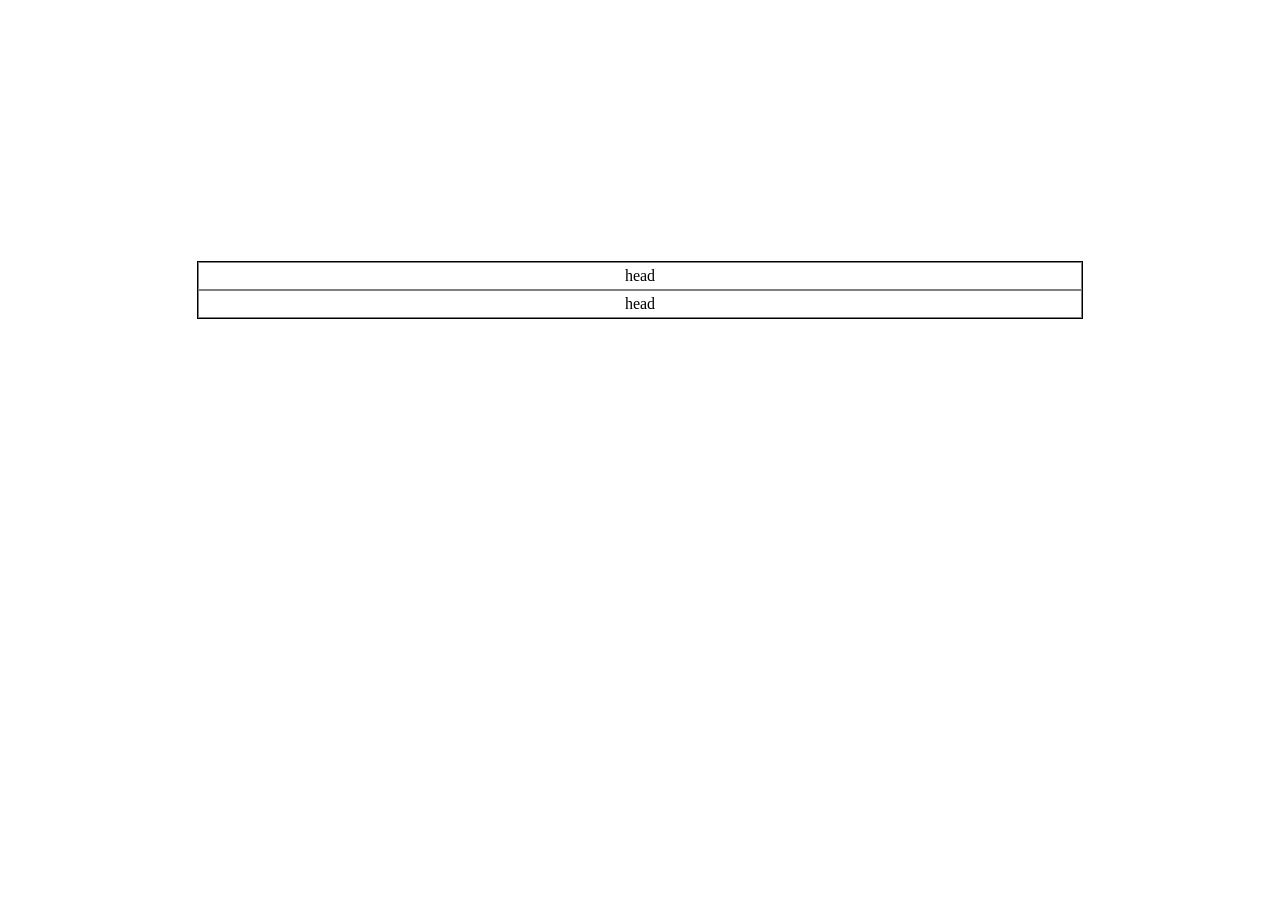
<file: Accordion/index.html>
<!DOCTYPE html>
<html lang="en">
<head>
    <meta charset="UTF-8">
    <meta name="viewport" content="width=device-width, initial-scale=1.0">
    <link rel="stylesheet" href="style.css">
    <title>Accordion</title>
</head>
<body>
    <section>
        <div class="accord-section">
            <div class="accord">
                <div class="head">
                    head
                </div>
                <div class="content">Lorem ipsum dolor sit amet consectetur adipisicing elit. Molestias blanditiis cumque incidunt repudiandae, accusamus eius recusandae dolorem, eligendi a vero in veritatis reiciendis nostrum vitae? Quidem modi voluptas delectus molestiae?</div>
            </div>
            <div class="accord">
                <div class="head">
                    head
                </div>
                <div class="content">Lorem ipsum dolor sit amet consectetur adipisicing elit. Molestias blanditiis cumque incidunt repudiandae, accusamus eius recusandae dolorem, eligendi a vero in veritatis reiciendis nostrum vitae? Quidem modi voluptas delectus molestiae?</div>
            </div>
        </div>
    </section>
    <script src="index.js"></script>
</body>
</html>
</file>
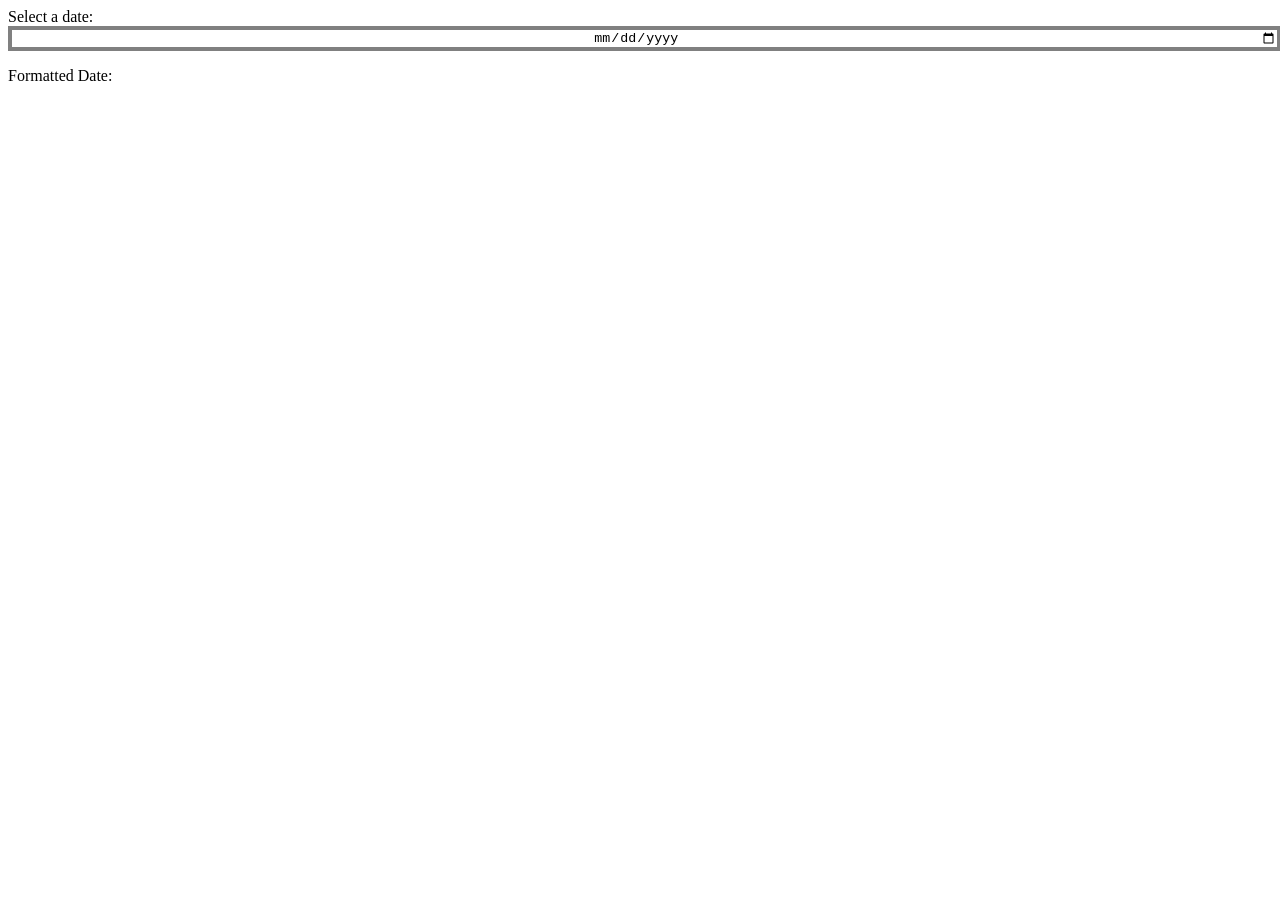
<file: Date picker/index.html>
<!DOCTYPE html>
<html lang="en">
<head>
    <meta charset="UTF-8">
    <meta name="viewport" content="width=device-width, initial-scale=1.0">
    <style>
        #date {
            width: 100%;
            border: 4px solid gray;
            outline: 0px;
            text-align: center;
        }
    </style>
    <title>Document</title>
</head>
<body>
    <form>
        <label for="date">Select a date:</label>
        <input type="date" id="date" name="date" min="08/20/2024" value="hello">
        <p>Formatted Date: <span id="formatted-date"></span></p>
    </form>

    <script>
        const dateInput = document.getElementById('date');
        const formattedDateDisplay = document.getElementById('formatted-date');

        dateInput.addEventListener('change', function() {
            const dateValue = new Date(this.value);
            const formattedDate = `${('0' + (dateValue.getMonth() + 1)).slice(-2)}/${('0' + dateValue.getDate()).slice(-2)}/${dateValue.getFullYear()}`;
            formattedDateDisplay.textContent = formattedDate;
        });
    </script>
</body>
</html>
</file>
<file: Accordion/style.css>
body {
    box-sizing: border-box;
}

section {
    display: flex;
    align-items: center;
    justify-content: center;
    width: 100%; height: 100%;
    padding-top: 20%;
}

.accord-section {
    border: 1px solid black;
    display: flex;
    flex-direction: column;
    width: 70%;
    justify-content: center;
}

.accord {
    cursor: pointer;  
}

.accord > .head {
    border: 1px solid gray;
    text-align: center;
    padding: 4px 4px;
}

.content {
    max-height: 0;
    overflow: hidden;
    transition: max-height ease 0.5s, padding ease 0.3s;
    
}

.accord.open .content{
    max-height: 150px;
    padding: 4px 6px;
}
</file>
